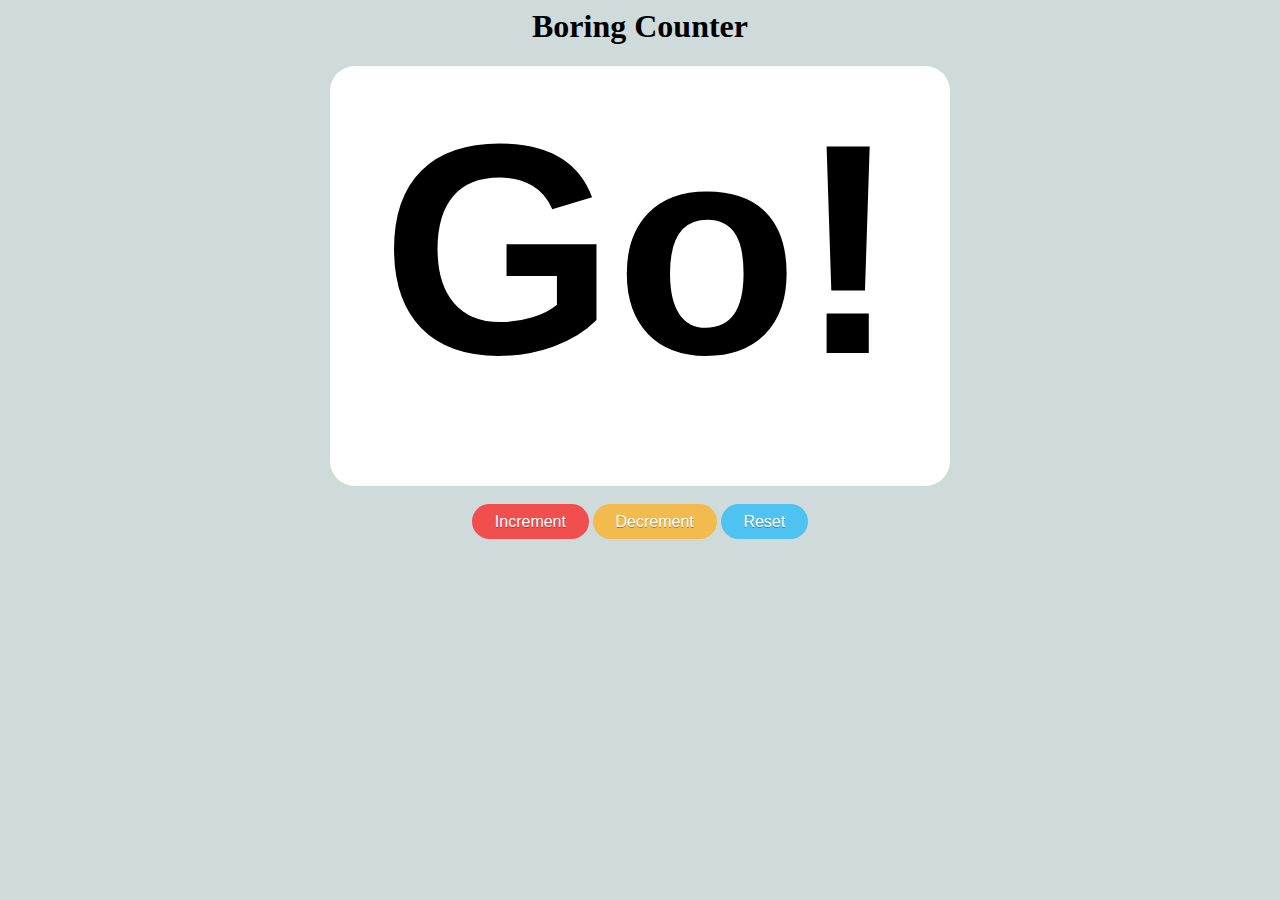
<file: Task-07/index.html>
<html>

<head>
	<meta charset="utf-8" />
	<script src="wasm_exec.js"></script>
	<script>
		const go = new Go();
        WebAssembly.instantiateStreaming(fetch("main.wasm"), go.importObject).then((result) => {
            go.run(result.instance);
        });
		function incrementCounter() {
			const count = increment();
			setCounterValue(count);
		}
		function resetCounter(){
		  const count = reset();
		  setCounterValue(count);
		}
		function decrementCounter(){
		  const count = decrement();
		  setCounterValue(count);
		}
	
		function setCounterValue(value) {
			const countEl = document.getElementById("count");
			countEl.textContent = value;
		}
	</script>
</head>

<body>
	<h1>Boring Counter</h1>
	<div id="box1">
		<p id="count">Go!</p>
	</div>
	<br>
	
	<div class="wrapper">
		<button id="increment" onclick="incrementCounter()" ; class="Increment" style="background-color:#f14e4e;">Increment</button>
		<button id="decrement" onclick="decrementCounter()" class="Decrement" style="background-color:#f1bb4e;">Decrement</button>
		<button id="reset" onclick="resetCounter()" class="Reset" style="background-color:#4ec3f1;">Reset</button>
	</div>

	<script>
		
	
	</script>
	<style>
		body {
			background-color: rgb(207, 218, 219);
		}

		h1 {
			text-align: center;

		}

		p {

			text-align: center;
			font-family: 'Lucida Sans', 'Lucida Sans Regular', 'Lucida Grande', 'Lucida Sans Unicode', Geneva, Verdana, sans-serif;
			font-size: 300px;
			font-weight: bolder;
			margin: 0 auto;


		}

		#box1 {

			width: 600px;
			height: 400px;
			margin: 10px;
			padding: 10px;
			background: rgb(255, 255, 255);
			border-radius: 25px;
			margin: 0 auto;

		}

		.wrapper {
			text-align: center;
		}

		button.Increment {

			display: inline-block;
			padding: 0.4em 1.3em;
			border: 0.16em solid rgba(255, 255, 255, 0);
			border-radius: 2em;
			box-sizing: border-box;
			text-decoration: none;
			font-family: 'Roboto', sans-serif;
			font-weight: 300;
			font-size: medium;
			color: #FFFFFF;
			text-shadow: 0 0.04em 0.04em rgba(0, 0, 0, 0.35);
			text-align: center;
			transition: all 0.2s;
		}

		button.Increment:hover {
			border-color: rgba(255, 255, 255, 1);
		}

		@media all and (max-width:30em) {
			button.Increment {
				display: block;
				margin: 0 auto;

			}
		}

		button.Decrement {

			display: inline-block;
			padding: 0.4em 1.3em;
			border: 0.16em solid rgba(255, 255, 255, 0);
			border-radius: 2em;
			box-sizing: border-box;
			text-decoration: none;
			font-family: 'Roboto', sans-serif;
			font-weight: 300;
			font-size: medium;
			color: #FFFFFF;
			text-shadow: 0 0.04em 0.04em rgba(0, 0, 0, 0.35);
			text-align: center;
			transition: all 0.2s;
		}

		button.Decrement:hover {
			border-color: rgba(255, 255, 255, 1);
		}

		@media all and (max-width:30em) {
			button.Decrement {
				display: block;
				margin: 0 auto;

			}
		}

		button.Reset {

			display: inline-block;
			padding: 0.4em 1.3em;
			border: 0.16em solid rgba(255, 255, 255, 0);
			border-radius: 2em;
			box-sizing: border-box;
			text-decoration: none;
			font-family: 'Roboto', sans-serif;
			font-weight: 300;
			font-size: medium;
			color: #FFFFFF;
			text-shadow: 0 0.04em 0.04em rgba(0, 0, 0, 0.35);
			text-align: center;
			transition: all 0.2s;
		}

		button.Reset:hover {
			border-color: rgba(255, 255, 255, 1);
		}

		@media all and (max-width:30em) {
			button.Reset {
				display: block;
				margin: 0 auto;

			}
		}
	</style>

</body>

</html>
</file>
